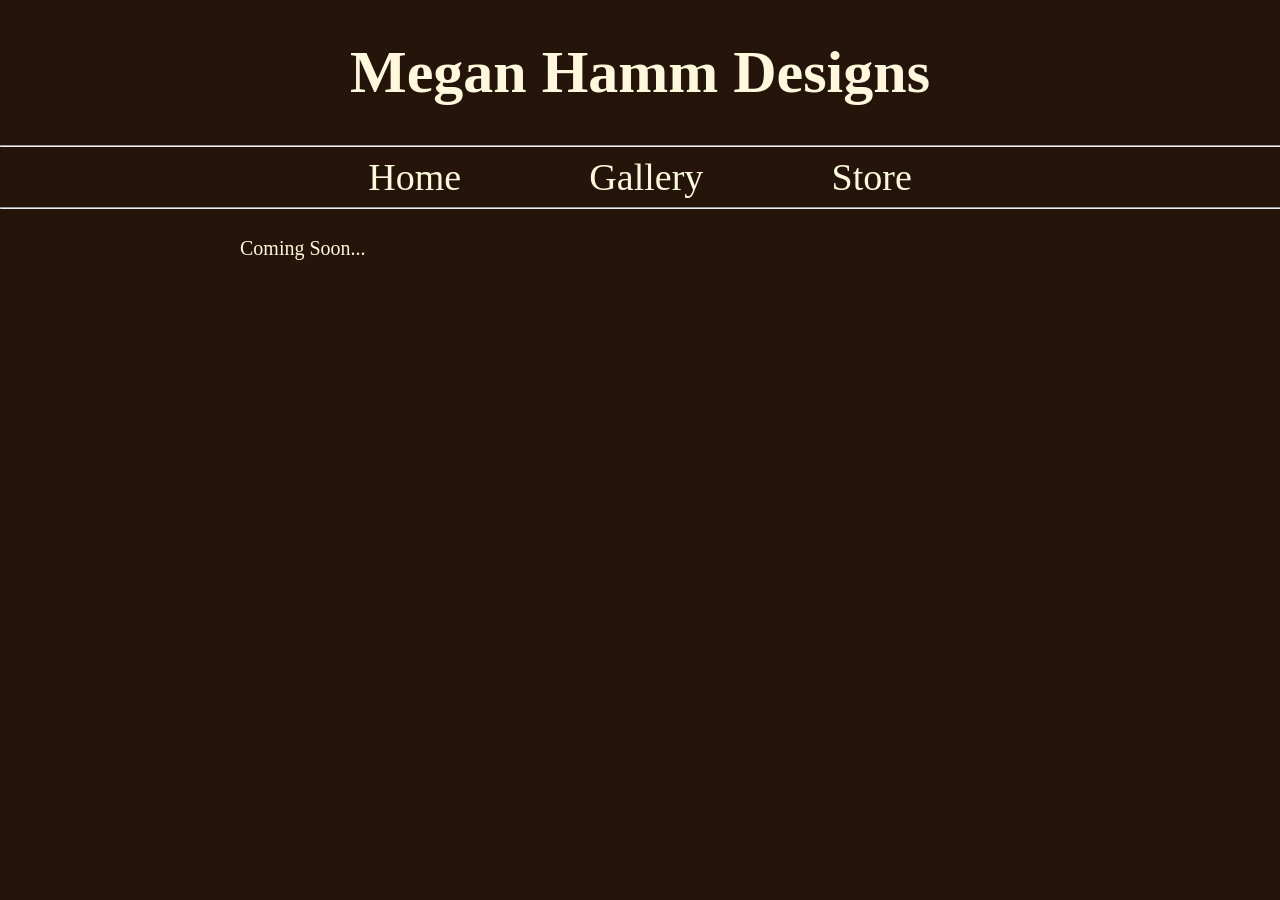
<file: index.html>
<!DOCTYPE html>
<html>
<head>
    <title>Megan Hamm Designs</title>
	<link rel="stylesheet" href="css/style.css">
</head>
<body class="mhd-body">
	<div class="mhd-header">
		<div class="mhd-header-text">Megan Hamm Designs</div>
		
		
		<hr class="mhd-header-break" />
		<div class="mhd-header-container">
			<div><a class="mhd-header-link" href="index.html">Home</a></div>
			<div><a class="mhd-header-link" href="pages/gallery.html">Gallery</a></div>
			<div><a class="mhd-header-link" href="pages/store.html">Store</a></div>
			
		</div>
		<hr class="mhd-header-break" />
	</div>
	<div class="mhd-page-body">
		<!-- <div class="mhd-page-body-header"></div> -->
		<div class="mhd-page-body-text">Coming Soon...</div>
	</div>
	
</body>
</html>
</file>
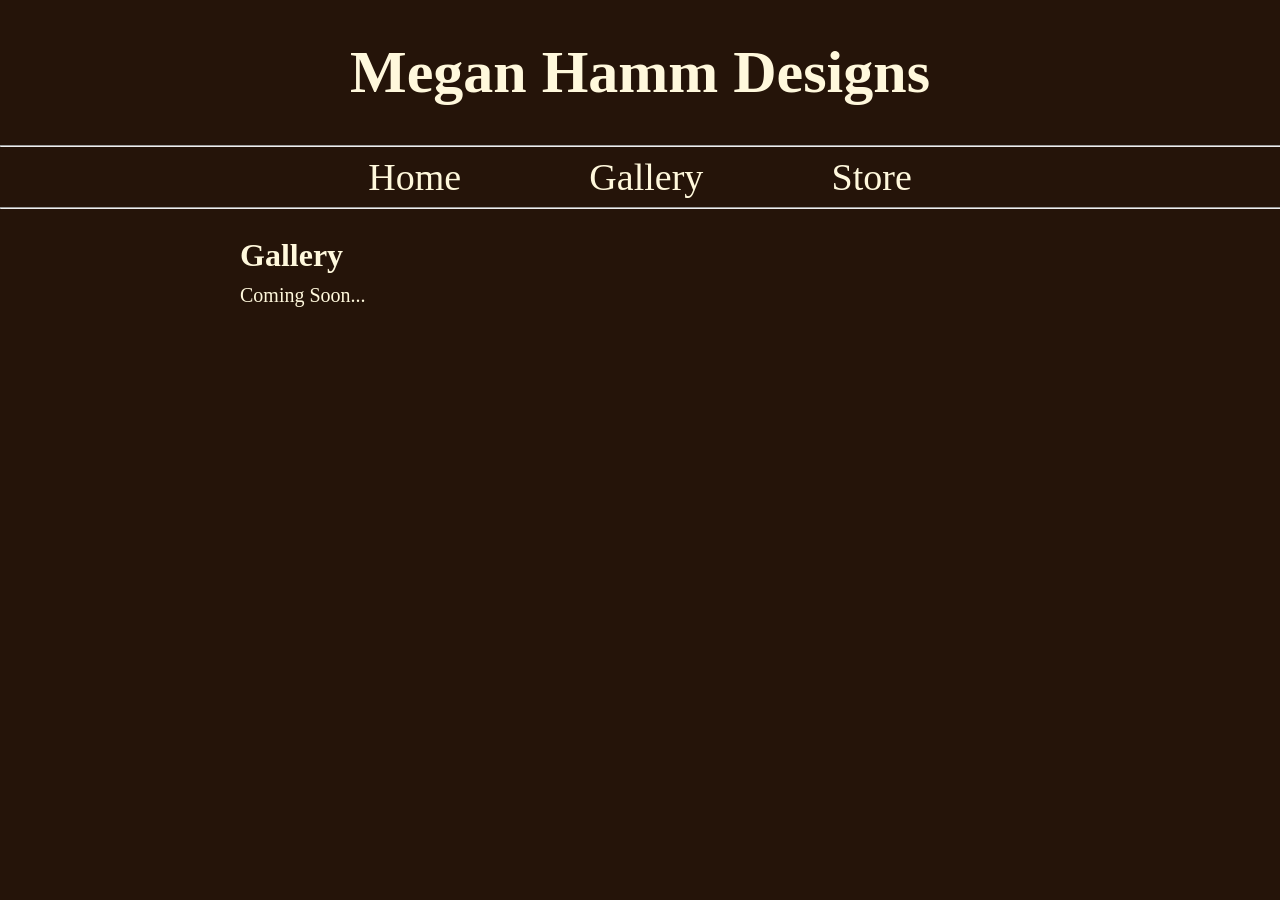
<file: pages/gallery.html>
<!DOCTYPE html>
<html>
<head>
    <title>Megan Hamm Designs</title>
	<link rel="stylesheet" href="../css/style.css">
</head>
<body class="mhd-body">
	<div class="mhd-header">
		<div class="mhd-header-text">Megan Hamm Designs</div>
		<hr class="mhd-header-break" />
		<div class="mhd-header-container">
			<div><a class="mhd-header-link" href="../index.html">Home</a></div>
			<div><a class="mhd-header-link" href="gallery.html">Gallery</a></div>
			<div><a class="mhd-header-link" href="store.html">Store</a></div>
		</div>
		<hr class="mhd-header-break" />
	</div>
	<div class="mhd-page-body">
		<div class="mhd-page-body-header">Gallery</div>
		<div class="mhd-page-body-text">Coming Soon...</div>
		
	</div>

</body>
</html>
</file>
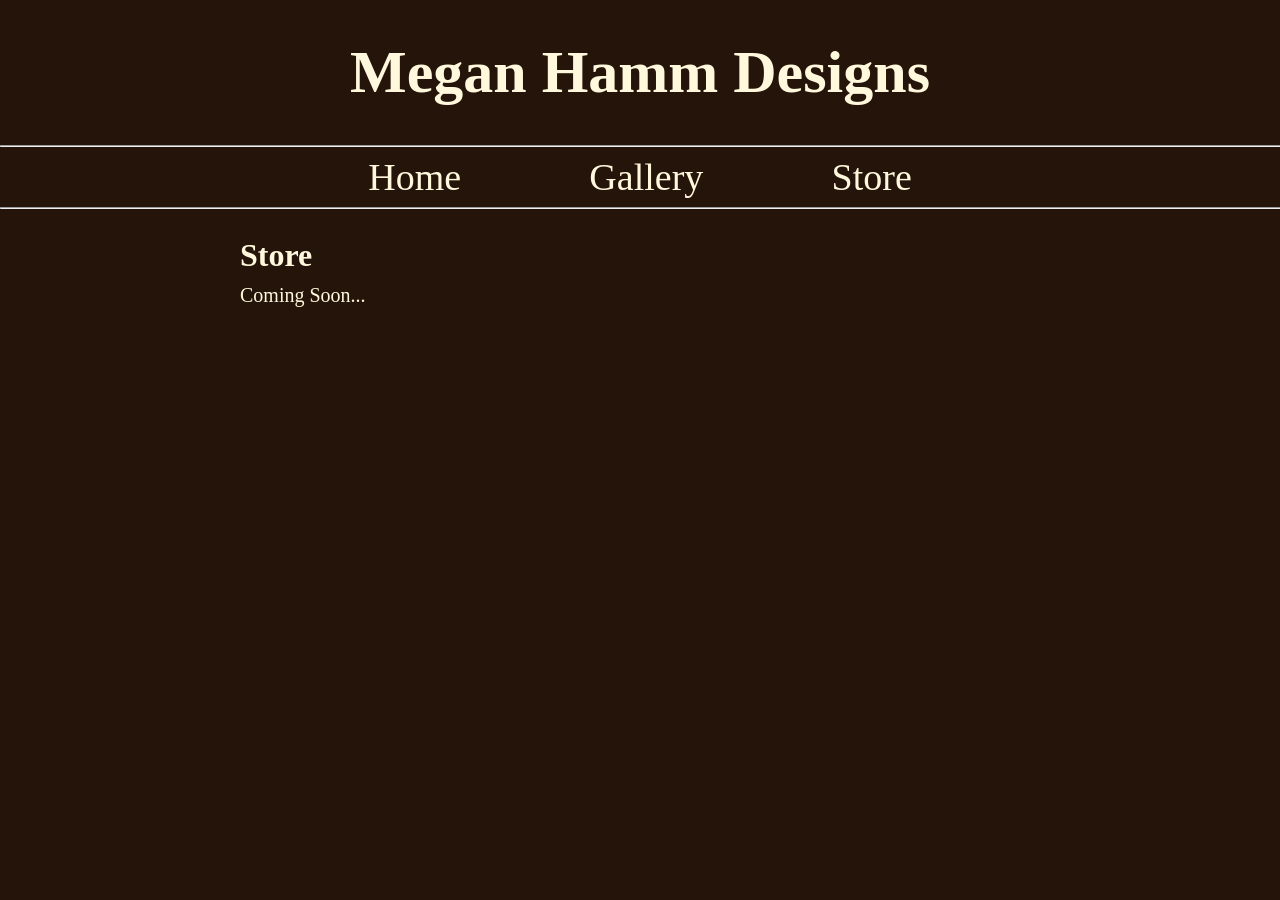
<file: pages/store.html>
<!DOCTYPE html>
<html>
<head>
    <title>Megan Hamm Designs</title>
	<link rel="stylesheet" href="../css/style.css">
</head>
<body class="mhd-body">
	<div class="mhd-header">
		<div class="mhd-header-text">Megan Hamm Designs</div>
		<hr class="mhd-header-break" />
		<div class="mhd-header-container">
			<div><a class="mhd-header-link" href="../index.html">Home</a></div>
			<div><a class="mhd-header-link" href="gallery.html">Gallery</a></div>
			<div><a class="mhd-header-link" href="store.html">Store</a></div>
		</div>
		<hr class="mhd-header-break" />
	</div>
	<div class="mhd-page-body">
		<div class="mhd-page-body-header">Store</div>
		<div class="mhd-page-body-text">Coming Soon...</div>
		
	</div>
</body>
</html>
</file>
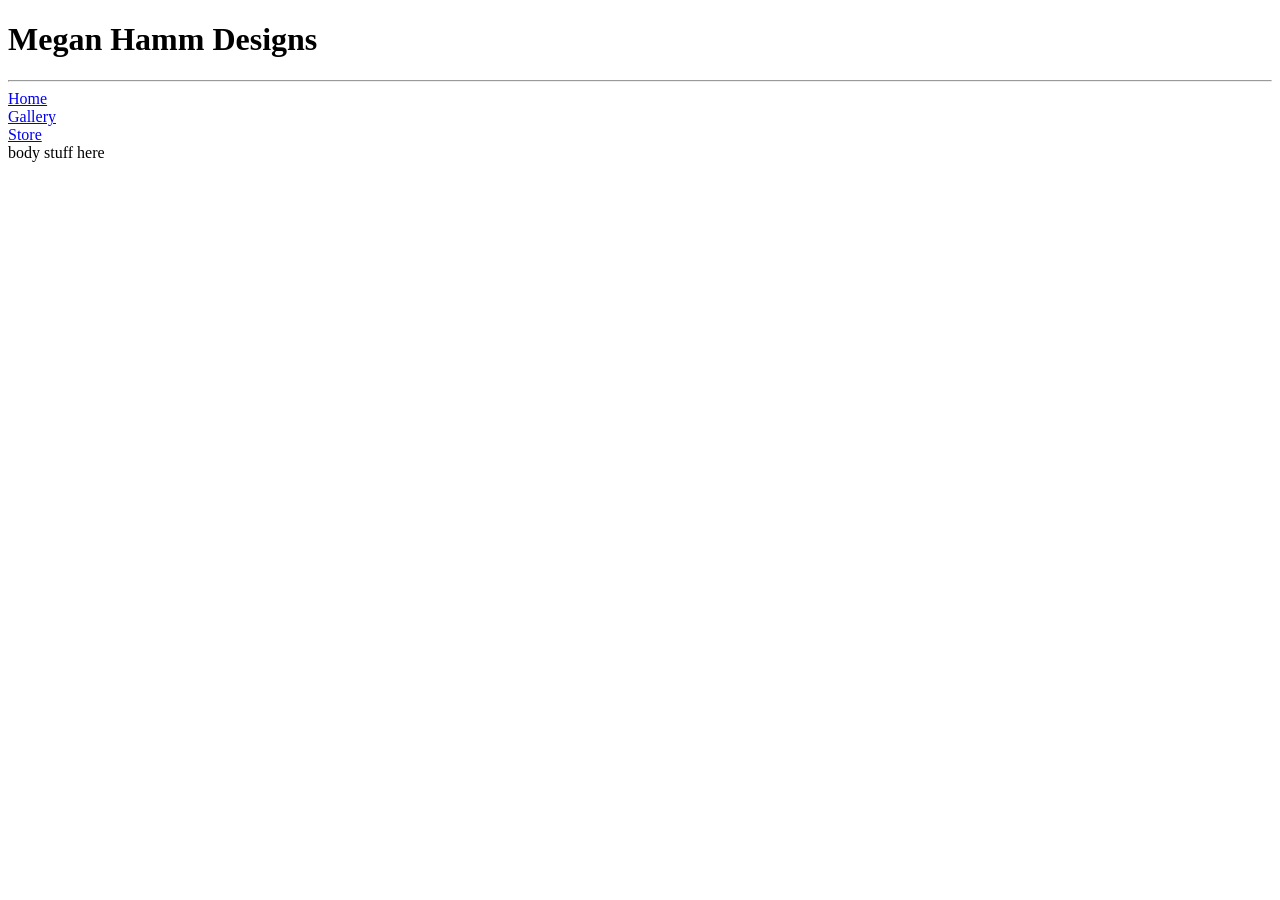
<file: partials/header.html>
<!DOCTYPE html>
<html>
<!-- <head>
    <title>Megan Hamm Designs</title>
	<link rel="stylesheet" href="css/style.css">
</head> -->
<body class="mhd-body">
	<div class="mhd-header">
		<h1>Megan Hamm Designs</h1>
		<div class="mhd-header-container">
			<hr />
			<div><a class="mhd-header-link" href="index.html">Home</a></div>
			<div><a class="mhd-header-link" href="pages/gallery.html">Gallery</a></div>
			<div><a class="mhd-header-link" href="pages/store.html">Store</a></div>
		</div>
	</div>
	<div>
		body stuff here
	</div>
</body>
</html>
</file>
<file: css/style.css>
html {
	display: flex;
	flex-direction: column;
	align-items: center;
	justify-content: center;
	overflow-x: hidden;
}
a {
	color: inherit;
	text-decoration: inherit;
}

.mhd-body {
	display: flex;
    flex-direction: column;
    align-items: center;
	background-color: #251409;
	color: #fff8dc;
	font-family: "Georgia", serif;
	width: 100%;
	/* max-width: 800px; */
}
.mhd-header-break {
	width: 100%;
}
.mhd-header {
	display: flex;
	flex-direction: column;
	align-items: center;
	justify-content: center;
	width: 100%;
}
.mhd-header-text {
	padding: 30px 0;
	font-size: 60px;
	font-weight: 800;
}
.mhd-header-container {
	display: flex;
	flex-direction: row;
	align-items: center;
	justify-content: space-evenly;
	width: 100%;
	max-width: 800px;
}
.mhd-header-link {
	font-size: 38px;
	font-weight: 400;
}
.mhd-page-body {
	width: 100%;
	max-width: 800px;
	padding: 20px 0 0;
}
.mhd-page-body-header {
	padding: 0 0 10px;
	font-size: 32px;
	font-weight: 800;
}
.mhd-page-body-text {
	font-size: 20px;
	font-weight: 400;
}
</file>
